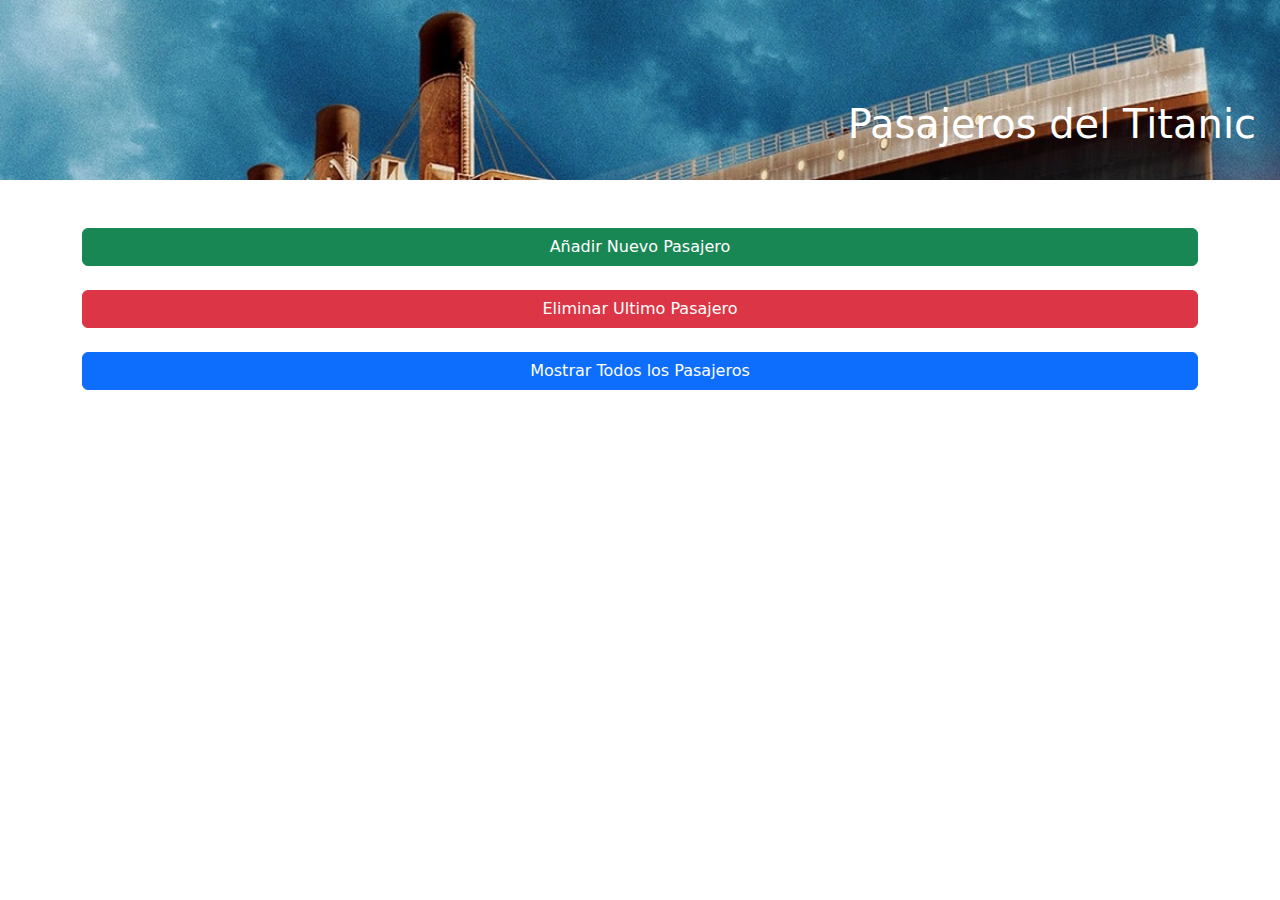
<file: Pasajeros_Titanic/index.html>
<!DOCTYPE html>
<html lang="en">

<head>
    <meta charset="UTF-8">
    <meta name="viewport" content="width=device-width, initial-scale=1.0">
    <link rel="stylesheet" href="style.css">
    <link href="https://cdn.jsdelivr.net/npm/bootstrap@5.3.3/dist/css/bootstrap.min.css" rel="stylesheet"
        integrity="sha384-QWTKZyjpPEjISv5WaRU9OFeRpok6YctnYmDr5pNlyT2bRjXh0JMhjY6hW+ALEwIH" crossorigin="anonymous">
    <title>Titanic</title>
</head>

<body>
    <div class="nav-image d-flex justify-content-end align-items-end p-4 mb-5">
        <h1>Pasajeros del Titanic</h1>
    </div>


    <div class="container" id="alert">
        <!-- <div class="alert alert-danger" role="alert">Lo siento! Ya no quedan plazas si nadie se da de baja.</div> -->
    </div>

    <div class="container mb-3 gap-4 col-12 p-4" id="input-pasajero">
        <label for="Pasajero" class="form-label">Nombre Pasajero</label>
        <input type="text" class="form-control" id="Pasajero" placeholder="Rose" onclick=this.select()>
        <button class="btn btn-warning" type="button" onclick=registrarPasajero()>Registrar Pasajero</button>
    </div>


    <div class=" container mb-3 d-grid gap-4 col-12">
        <button class="btn btn-success" type="button" onclick=añadirPasajero()>Añadir Nuevo Pasajero</button>
        <button class="btn btn-danger" type="button" onclick=eliminarUltimo()>Eliminar Ultimo Pasajero</button>
        <button class="btn btn-primary" type="button" onclick=mostrarPasajeros()>Mostrar Todos los Pasajeros</button>
    </div>

    <div class="container" id="lista-pasajeros"></div>



    <script src="https://cdn.jsdelivr.net/npm/bootstrap@5.3.3/dist/js/bootstrap.bundle.min.js"
        integrity="sha384-YvpcrYf0tY3lHB60NNkmXc5s9fDVZLESaAA55NDzOxhy9GkcIdslK1eN7N6jIeHz"
        crossorigin="anonymous"></script>
    <script src="main.js"></script>
</body>

</html>
</file>
<file: Pasajeros_Titanic/style.css>
.nav-image{
    height: 20vh;
    width: 100%;
    background-image: url(/Pasajeros_Titanic/images/titanic_banner.webp);
    background-size: cover;
    color: white;
}
#p1,#p2,#p3,#p4,#p5{
    display: none;
}

#input-pasajero{
    border: 2px solid black;
    border-radius: 10px;
    display: none;

}
#lista-pasajeros{
    display: flex;
    flex-direction: column;
    justify-content: center;
    align-items: center;
}
</file>
